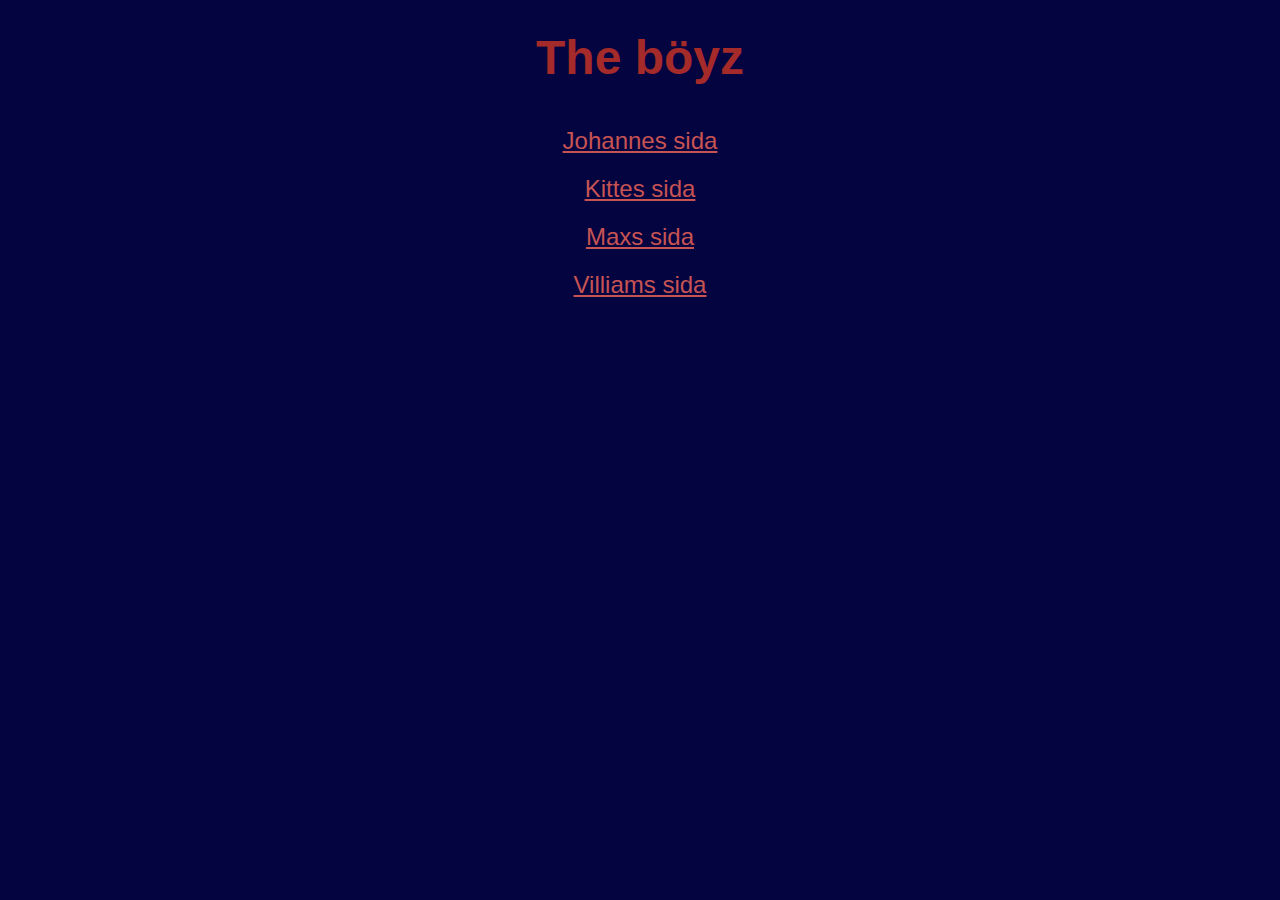
<file: index.html>
<!DOCTYPE html>
<html lang="en">
<head>
    <meta charset="UTF-8">
    <meta name="viewport" content="width=device-width, initial-scale=1.0">
    <link rel="stylesheet" href="styles/style.css">
    <title>Document</title>
</head>
<body>
    <H1>The böyz</H1>
    <a class ="links" href="Johannes_Oguz.html">Johannes sida</a>
    <a class ="links" href="kitte_kjellgren.html">Kittes sida</a>
    <a class ="links" href="Max_Lönnström.html">Maxs sida</a>
    <a class ="links" href="Villiam_damström.html">Villiams sida</a>
</body>
</html>
</file>
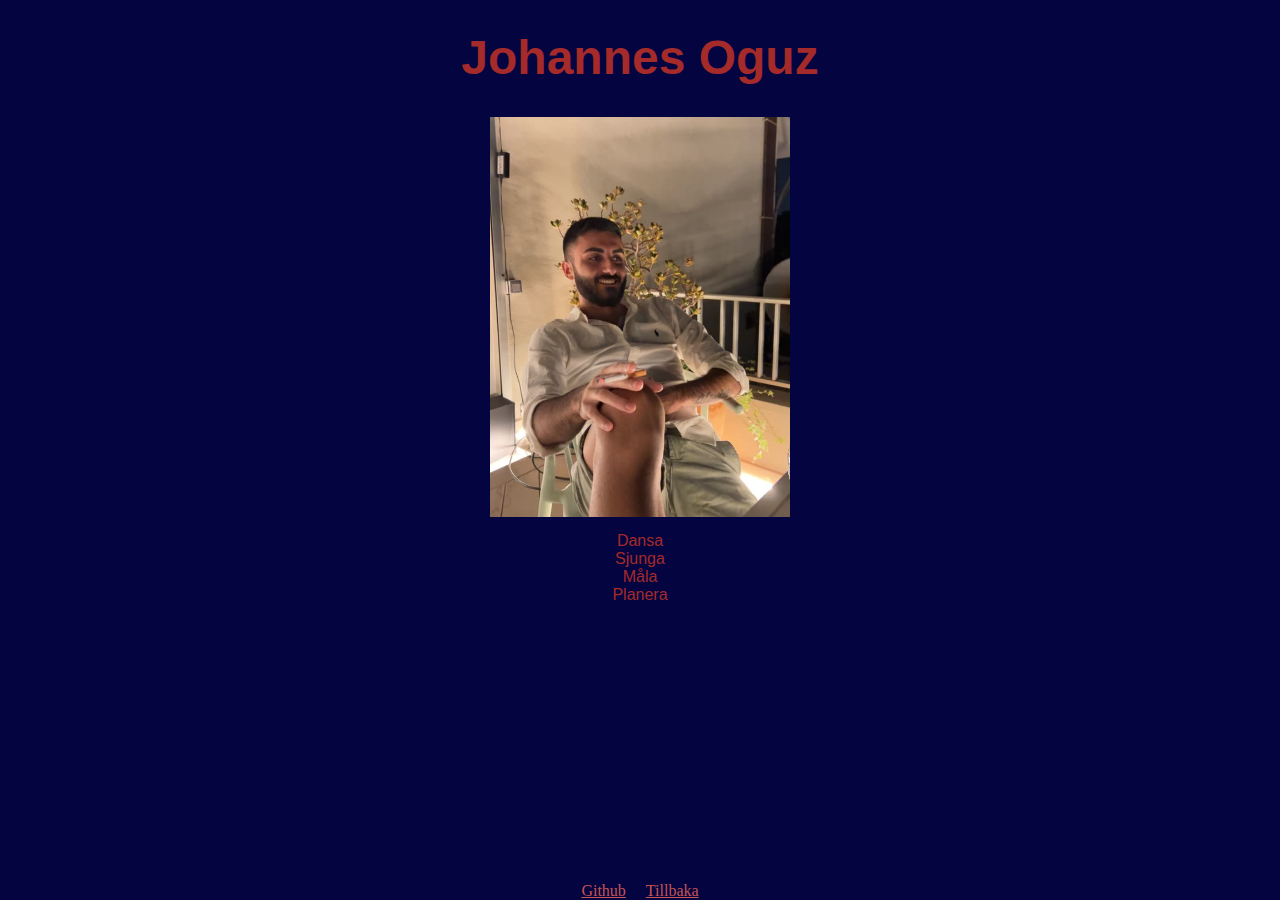
<file: Johannes_Oguz.html>
<!DOCTYPE html>
<html lang="en">
<head>
    <meta charset="UTF-8">
    <meta name="viewport" content="width=device-width, initial-scale=1.0">
    <link rel="stylesheet" href="styles/style.css">
    <title>Document</title>
</head>
<body>
    

    
    <h1>Johannes Oguz</h1>

    <img src="images/bGDEyL66nEVYt8rvYyw0P.410.IRZXSOY.jpg" alt="bild">

    <ul>
        <li>Dansa</li>
        <li>Sjunga</li>
        <li>Måla</li>
        <li>Planera</li>
    </ul>
     <div class="container">
    <a class="github" href="https://github.com/JohannesOguz">Github</a>

    <a class="index" href="index.html">Tillbaka</a>
     </div>
</body>
</html>
</file>
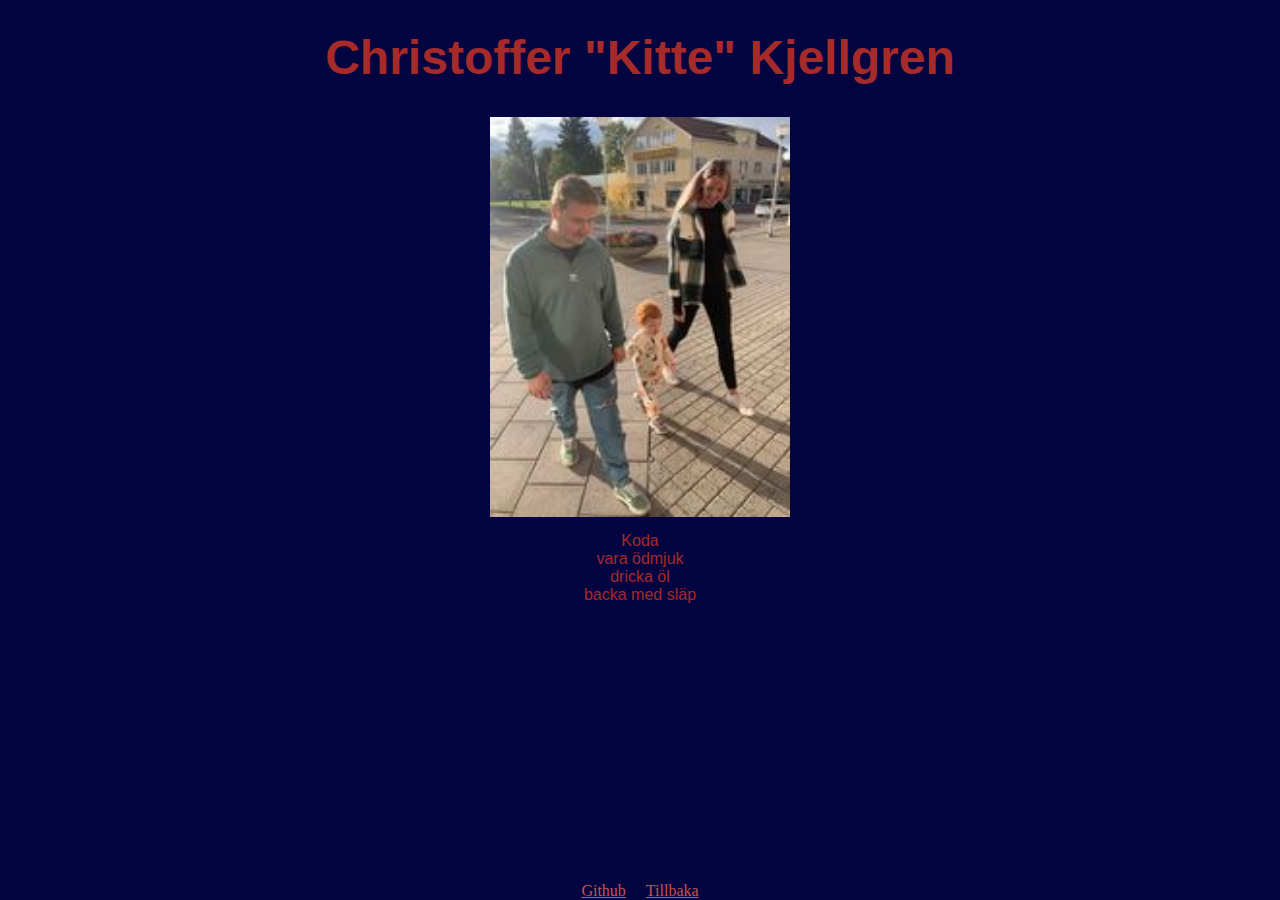
<file: kitte_kjellgren.html>
<!DOCTYPE html>
<html lang="en">
<head>
    <meta charset="UTF-8">
    <meta name="viewport" content="width=device-width, initial-scale=1.0">
    <link rel="stylesheet" href="styles/style.css">
    <title>Document</title>
</head>
<body>
    <h1>Christoffer "Kitte" Kjellgren</h1>

    <img src="images/457246414_832684915289901_2783025375912890966_n.jpg" alt="">

    <ul>
        <li>Koda</li>
        <li>vara ödmjuk</li>
        <li>dricka öl</li>
        <li>backa med släp</li>
    </ul>
    <div class="container">
    <a class="github" href="https://github.com/Kittzor">Github</a>

    <a class="index" href="index.html">Tillbaka</a>
    </div> 
</body>
</html>
</file>
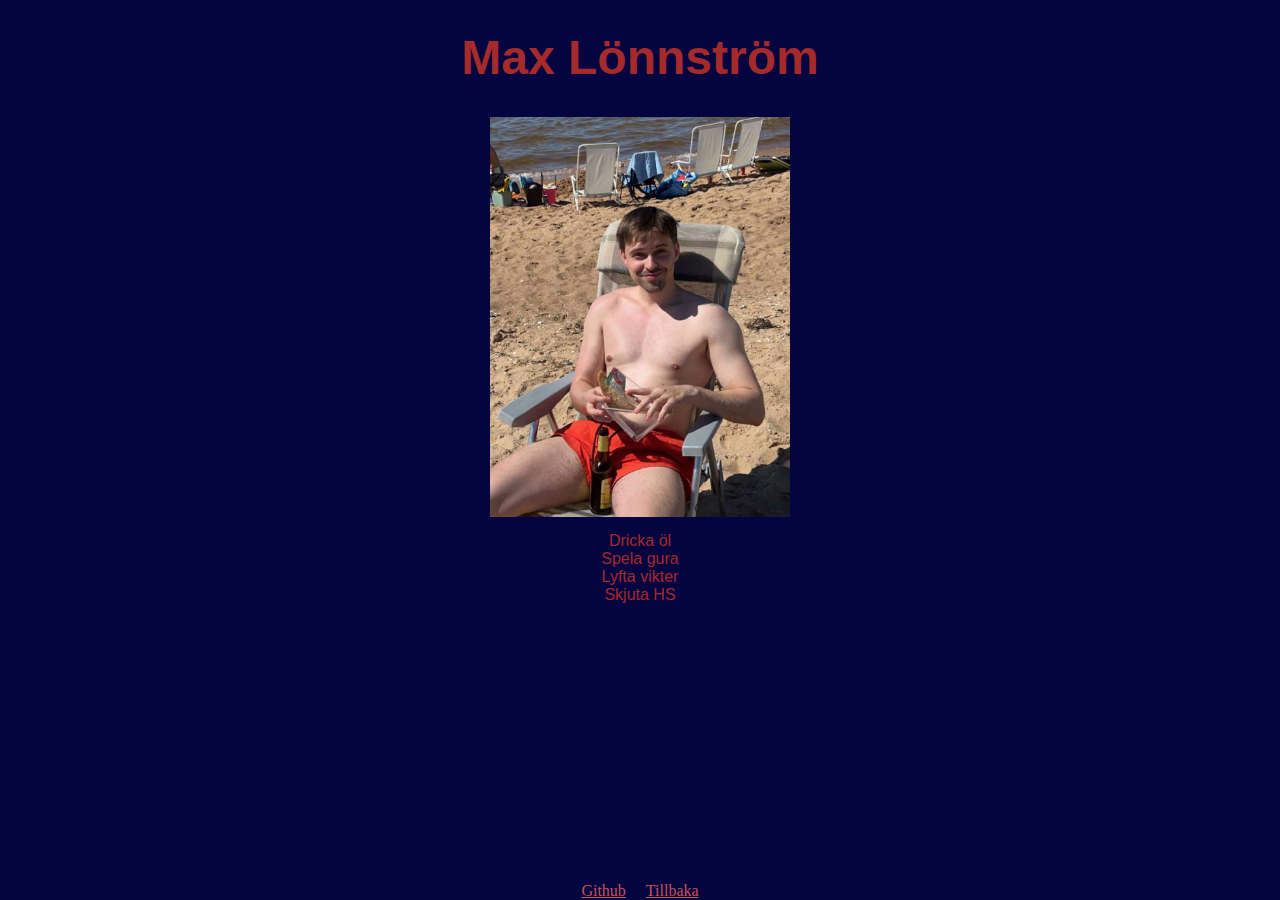
<file: Max_Lönnström.html>
<!DOCTYPE html>
<html lang="en">
<head>
    <meta charset="UTF-8">
    <meta name="viewport" content="width=device-width, initial-scale=1.0">
    <link rel="stylesheet" href="styles/style.css">
    <title>Document</title>
</head>
<body>
    <h1>Max Lönnström</h1>
    <img src="images/457039836_528991109524759_3136485399975873019_n.jpg" alt="">
    <ul>
        <li>Dricka öl</li>
        <li>Spela gura</li>
        <li>Lyfta vikter</li>
        <li>Skjuta HS</li>
    </ul>
    <div class="container">
    <a class="github" href="https://github.com/maxie1337">Github</a>
    <a class="index" href="index.html">Tillbaka</a>
    </div>
</body>
</html>
</file>
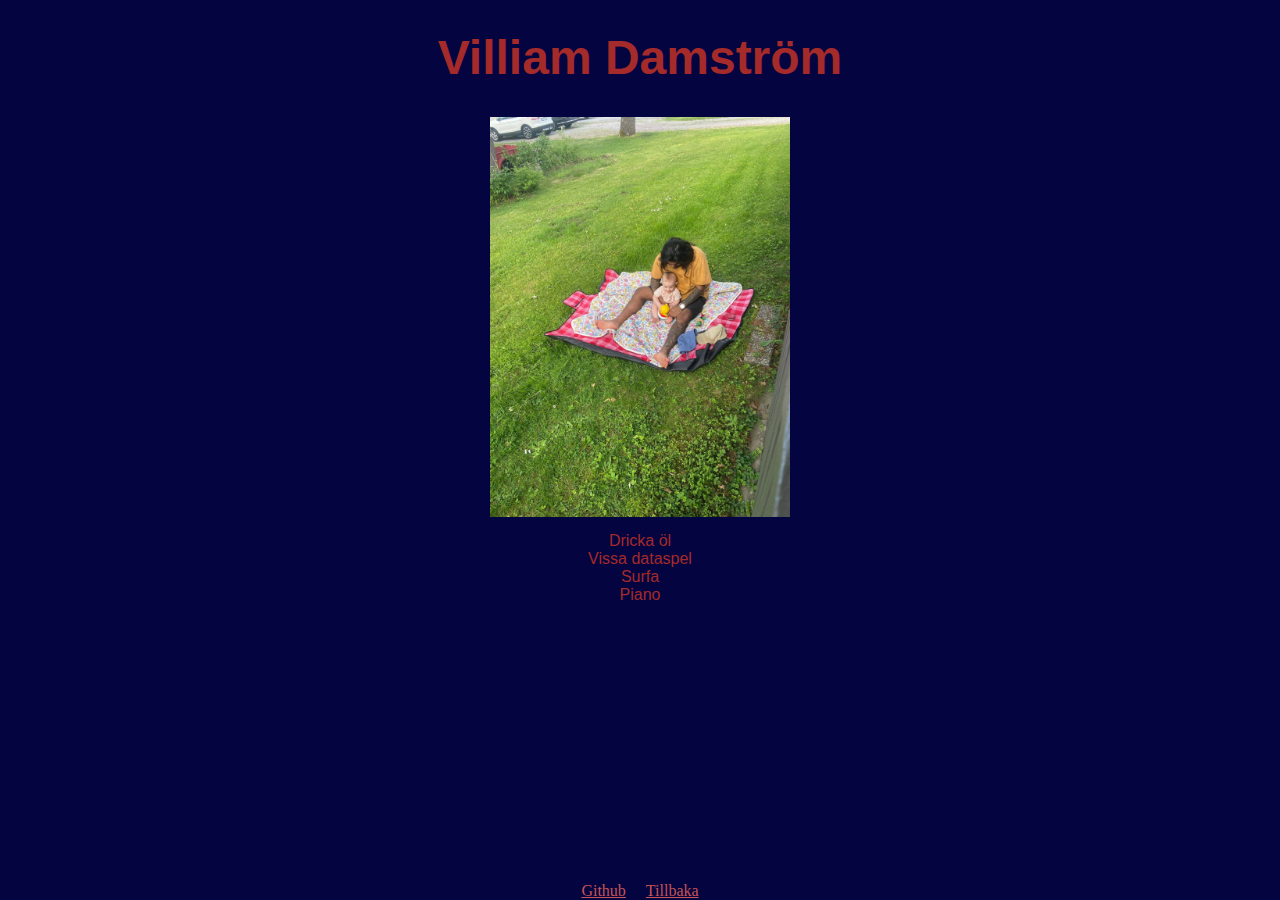
<file: Villiam_damström.html>
<!DOCTYPE html>
<html lang="en">
<head>
    <meta charset="UTF-8">
    <meta name="viewport" content="width=device-width, initial-scale=1.0">
    <link rel="stylesheet" href="styles/style.css">
    <title>Document</title>
</head>
<body>
    <h1>Villiam Damström</h1>
    <img src="images/villiamsbild.jpg.jpg" alt="Villiam bild">
    <ul>
        <li>Dricka öl</li>
        <li>Vissa dataspel</li>
        <li>Surfa</li>
        <li>Piano</li>
    </ul>
    <div class="container">
    <a class="github" href="https://github.com/villiamdamstrom">Github</a>
    <a class="index" href="index.html">Tillbaka</a>
    </div>
</body>
</html>
</file>
<file: styles/style.css>
body {
    background-color: rgb(4, 4, 64);
}

h1{
    text-align: center;
    font-family: sans-serif, Verdana;
    font-size: 3rem;
    color: brown;
    margin-top: 30px;
}

img {
    display: block;
    object-fit: cover;
    margin-left: auto;
    margin-right: auto;
    width: 300px;
    height: 400px;
}

li {
    list-style-type: none;
}


ul{
    
    font-family: sans-serif, Verdana;
    font-size: 1rem;
    list-style-type: none;
    padding-left: 0;
    color: brown;
    width: 300px;
    margin: auto;
    text-align: center;
    margin-top: 15px;

}
.container {
    position: absolute;
    bottom: 0;
    left: 0;
    width: 100%;
    display: flex;
    justify-content: center;
    gap: 20px;
}

.github, .index {
    color: rgb(199, 83, 83);    
}

.links {
    font-size: 1.5rem;
    font-family: sans-serif, verdana;
    justify-content: center;
    display: flex;
    padding: 10px;
    color: rgb(199, 83, 83);
}
</file>
